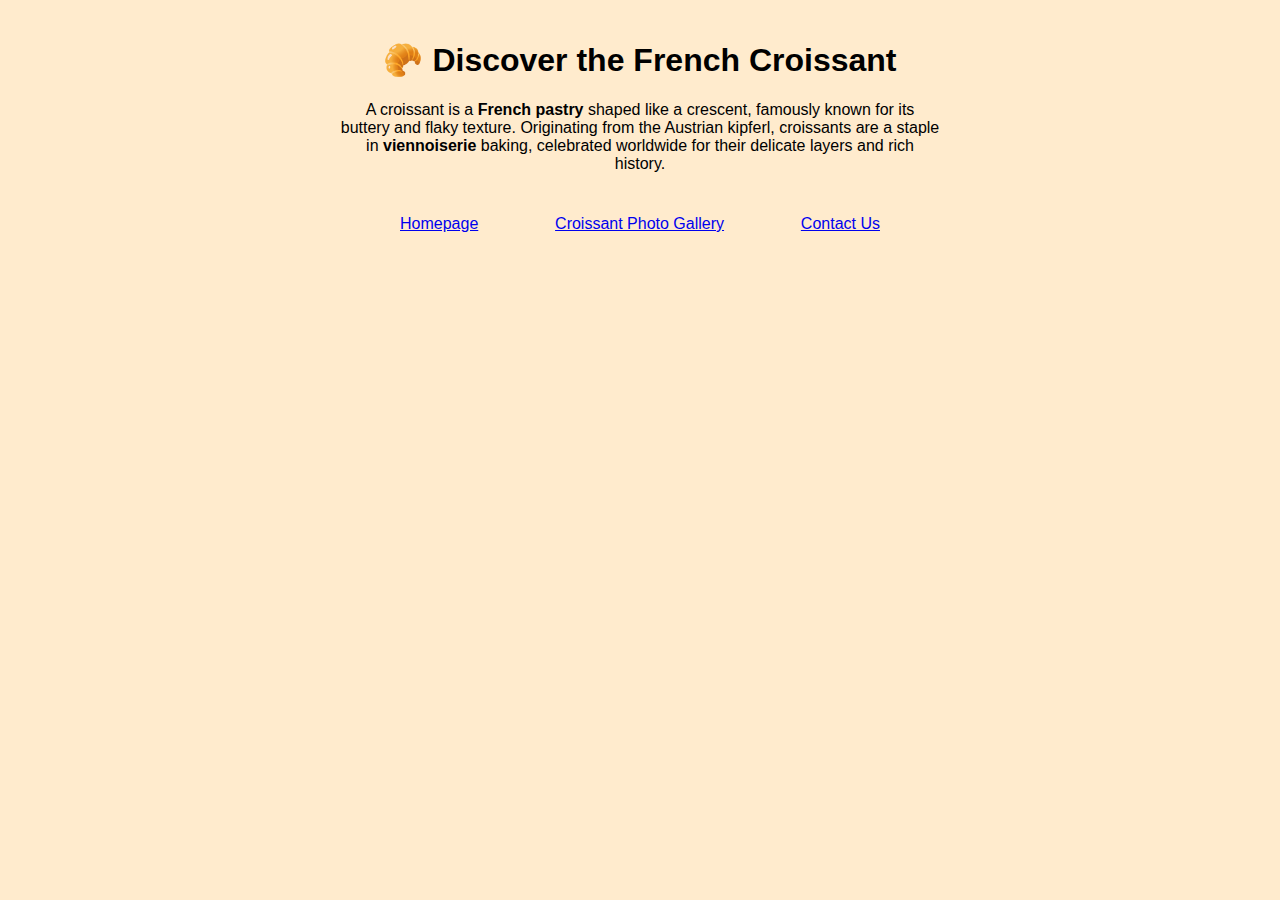
<file: index.html>
<!DOCTYPE html>
<html lang="en">
<head>
    <meta charset="UTF-8">
    <meta name="viewport" content="width=device-width, initial-scale=1.0">
        <meta name="description" content="Discover the rich history and culinary delight of the classic French croissant, a flaky, buttery pastry loved worldwide.">
<meta name="keywords" content="croissant, French pastry, puff pastry, viennoiserie, culinary arts, baking">
    <link href="./css/styles.css" rel="stylesheet" type="text/css" >
    <title>Croissant - A Guide to the French Puff Pastry</title>
</head>
<body>
    <div class="main">
    <h1>🥐 Discover the French Croissant</h1>
<p>A croissant is a <strong>French pastry</strong> shaped like a crescent, famously known for its buttery and flaky texture. Originating from the Austrian kipferl, croissants are a staple in <strong>viennoiserie</strong> baking, celebrated worldwide for their delicate layers and rich history.</p>
</div>
<div class="links">
    <a href="./index.html">Homepage</a>
        <a href="./photo.html">Croissant Photo Gallery</a>
        <a href="./contact.html">Contact Us</a>
</div>
</body>
</html>
</file>
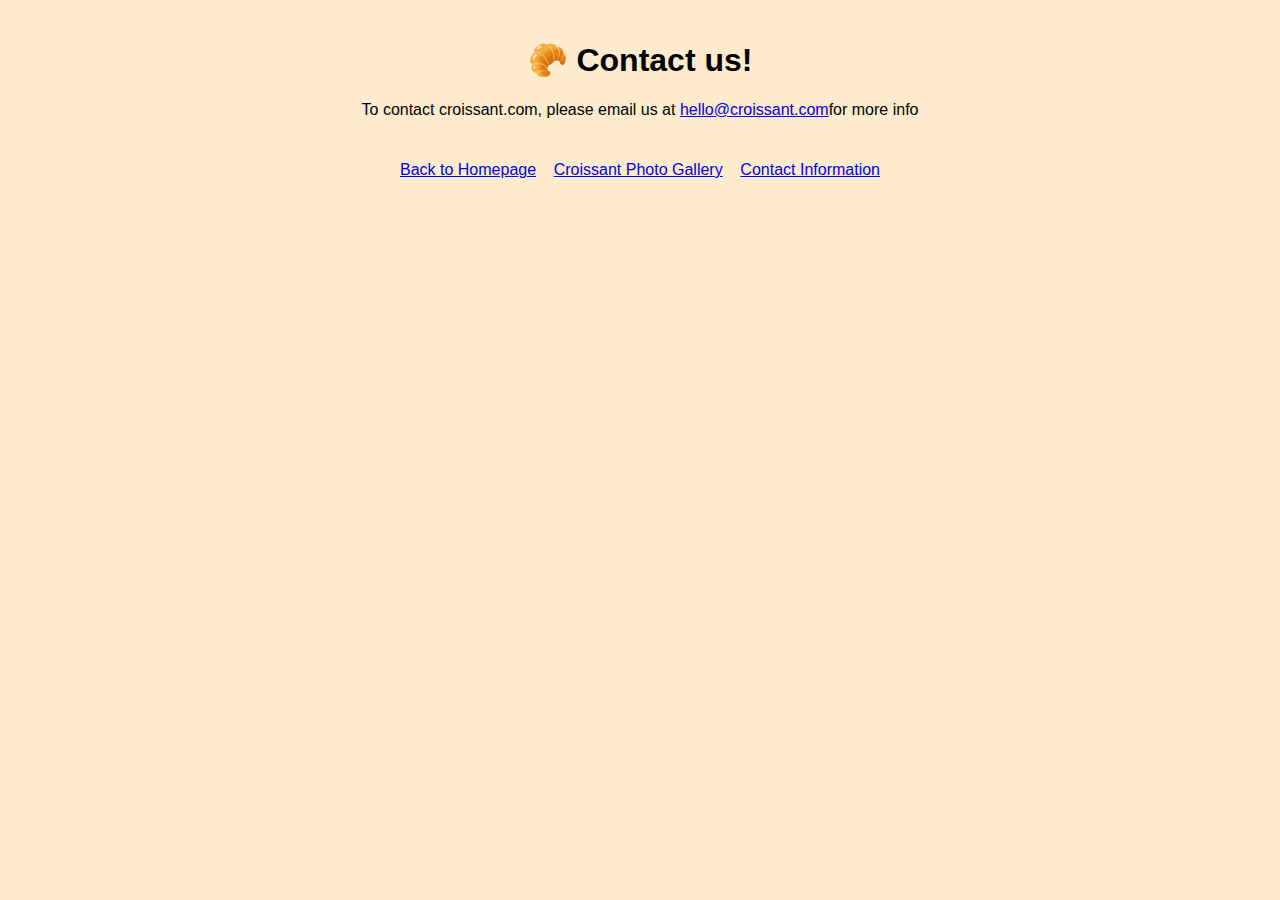
<file: contact.html>
<!DOCTYPE html>
<html lang="en">
<head>
    <meta charset="UTF-8">
    <meta name="viewport" content="width=device-width, initial-scale=1.0">
     <meta name="description" content="Get in touch with us at Croissant.com for inquiries about our products, services, or any feedback. Contact us directly via email.">
     <meta name="keywords" content="contact croissant, email croissant, croissant bakery contact, French pastry contact, bakery email">
        <link href="./css/styles.css" rel="stylesheet" type="text/css" >
    <title>Contact</title>
</head>
<body>
        <div class="main">
        <h1>🥐 Contact us!</h1>
        <p>To contact croissant.com, please email us at <a href="hello@croissant.com" >hello@croissant.com</a>for more info</p>
    </div>
    <div class="links">
        <a href="./index.html">Back to Homepage</a>
        <a href="./photo.html">Croissant Photo Gallery</a>
        <a href="./contact.html">Contact Information</a>
</div>
</body>
</html>
</file>
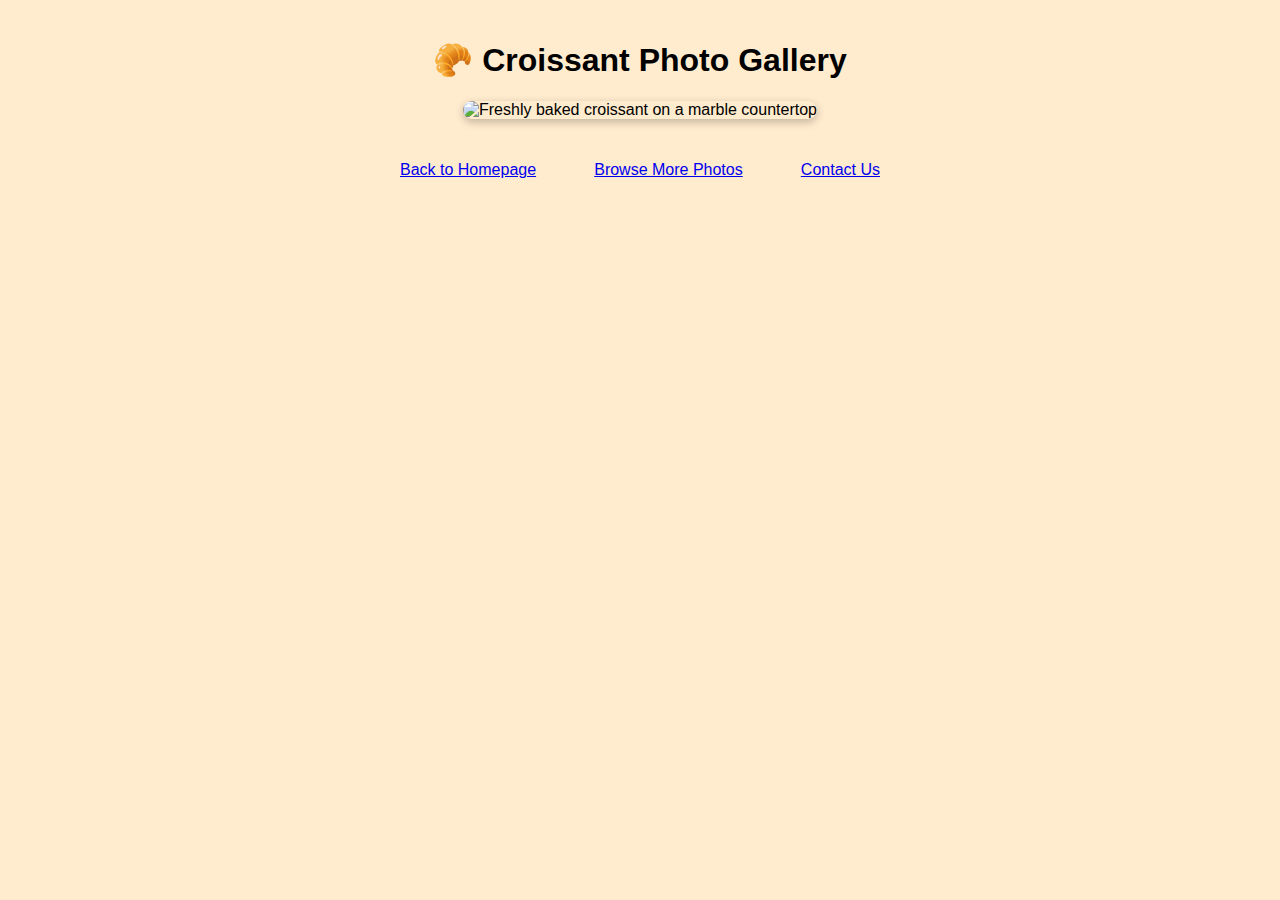
<file: photo.html>
<!DOCTYPE html>
<html lang="en">
<head>
    <meta charset="UTF-8">
    <meta name="viewport" content="width=device-width, initial-scale=1.0">
        <meta name="description" content="View our gallery of high-quality croissant photos showcasing the beauty and detail of this beloved French pastry.">
         <meta name="keywords" content="croissant photos, croissant gallery, French pastry, baking, culinary photography">
         <meta name="keywords" content="croissant photos, croissant gallery, French pastry, baking, culinary photography">
        <link href="./css/styles.css" rel="stylesheet" type="text/css" >
    <title>Croissant Photo Gallery | High-Quality Images</title>
</head>
<body>
    <div class="main">
        <h1>🥐 Croissant Photo Gallery</h1>
    <img class="hero-img" srcset="https://images.unsplash.com/photo-1599940778173-e276d4acb2bb?q=80&w=2055&auto=format&fit=crop&ixlib=rb-4.0.3&ixid=M3wxMjA3fDB8MHxwaG90by1wYWdlfHx8fGVufDB8fHx8fA%3D%3D" alt="Freshly baked croissant on a marble countertop">
    </div>
    <div class="links">
        <a href="./index.html">Back to Homepage</a>
        <a href="./photo.html">Browse More Photos</a>
        <a href="./contact.html">Contact Us</a>
</div>
</body>
</html>
</file>
<file: css/styles.css>
body {
  font-family: Arial, Helvetica, sans-serif;
  background-color: blanchedalmond;
  max-width: 600px;
  margin: 0 auto;
  padding: 20px;
}

.main {
  text-align: center;
}

.links {
  display: flex;
  flex-direction: row;
  margin-top: 42px;
  justify-content: space-between;
  padding: 0 10%;
}

.hero-img {
  width: 100%;
  border-radius: 10px;
  box-shadow: rgba(0, 0, 0, 0.24) 0px 3px 8px;
}
</file>
